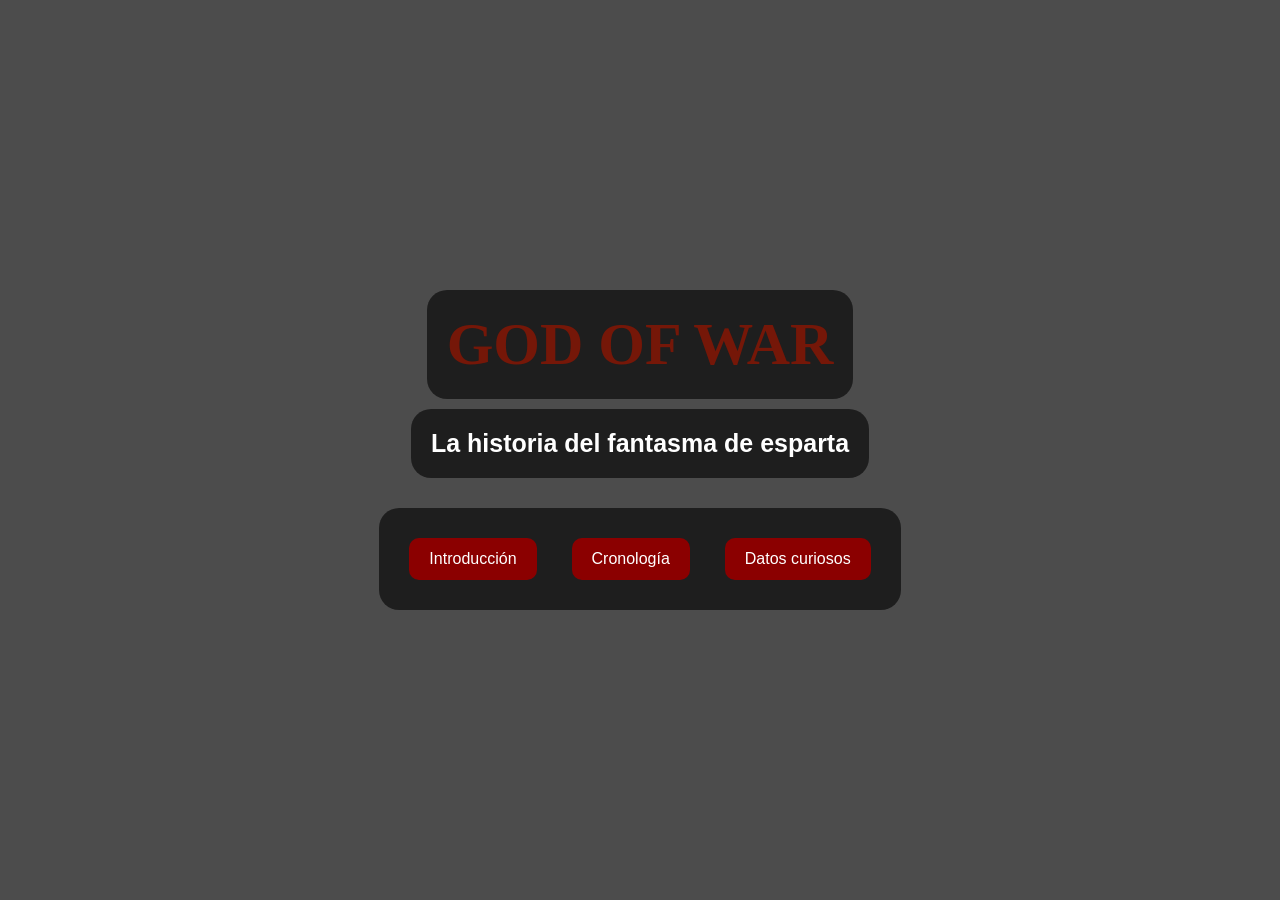
<file: index.html>
<!DOCTYPE html>
<html lang="es">
<head>
    <meta charset="UTF-8">
    <meta name="viewport" content="width=device-width, initial-scale=1.0">
    <title>Mi sitio web</title>

    <!-- LINK para enlazar los Estilos CSS -->
    <link rel="stylesheet" href="style.css">

</head>
<body id="home">

    <!-- Contenido del sitio web visible en el navegador -->
        <h1>GOD OF WAR</h1>
        <h2>La historia del fantasma de esparta</h2>

        <nav>
            <a href="seccion1.html">Introducción</a>
            <a href="seccion2.html">Cronología</a>
            <a href="seccion3.html">Datos curiosos</a>          
        </nav>
    
</body>
</html>
</file>
<file: style.css>
/* ------------------------------------- */
/* Reinicio de los estilos para borrar modificaciones del navegador */
/* ------------------------------------- */

*{
    margin: 0;
    padding: 0;
    box-sizing: border-box;
    font-size: 100%;
}

body{
    font-family: Arial, Helvetica, sans-serif;
    background-color: #111;
    color: white;
}
/* ------------------------------------- */
/* Estilos para el HOME */
/* ------------------------------------- */
#home{
    height: 100vh;
    display: flex;
    flex-direction: column;
    justify-content: center;
    align-items: center;
    background: linear-gradient(rgba(0,0,0,0.7), rgba(0,0,0,0.7)),
    url("https://i.ytimg.com/vi/nZ_TtDrCvo8/hq720.jpg?sqp=-oaymwEhCK4FEIIDSFryq4qpAxMIARUAAAAAGAElAADIQj0AgKJD&rs=AOn4CLBIlG5S0-tfHu4H7OmIvd59HujPog");
    background-size: cover;
    background-position: center;
}
#home h1{
    font-family: Georgia, 'Times New Roman', serif;
}
#home h1,
#home h2,
#home nav{
    background-color: rgba(0,0,0,0.6);
    padding: 20px;
    border-radius: 20px;
}
h1{
    font-family: Arial, Helvetica, sans-serif;
    font-size: 60px;
    text-align: center;
    color: #751708;
    margin-bottom: 10px;
}

h2{
    font-family: Arial, Helvetica, sans-serif;
    font-size: 25px;
    text-align: center;
    margin-bottom: 30px;
}

p{
    font-size: 21px;
}
nav{
    display: flex;
    align-items: center;
    justify-content: center;
}
nav{
    display: flex;
    justify-content: center;
    gap: 15px;
    flex-wrap: wrap;
}
nav a{
    font-family: Arial, Helvetica, sans-serif;
    font-size: 12pt;
    padding: 1% 3%;
    text-decoration: none;
    color: white;
    background-color: red;
    margin: 10px;
    border-radius: 12px;
}
nav a{
    text-decoration: none;
    background-color: #8b0000;
    color: white;
    padding: 12px 20px;
    border-radius: 10px;
    transition: 0.3s;
}
nav a:hover{
    background-color: #c1121f;
    transform: scale(1.05);
}
/* ------------------------------------- */
/* Estilos para las secciones */
/* ------------------------------------- */

main{
    display: grid;
    width: 960px;
    margin: 0 auto;
    grid-template-columns: 1fr;
    grid-template-rows: auto;
}
main{
    width: 90%;
    max-width: 1000px;
    margin: 40px auto;
    background-color: #1b1b1b;
    border-radius: 15px;
    overflow: hidden;
}
header{
    background-color: beige;
    padding: 5%;
}
header{
    background-color: #2a2a2a;
    padding: 40px;
}
nav{
    background-color:  #800000;
    padding: 5%;

}
section{
    padding: 40px;
    border-bottom: 1px solid #333;
}
section{
    font-family: Arial, Helvetica, sans-serif;
    background-color: cornsilk;
    padding: 5%;
}

section h1{
    font-size: 35px;
    margin-bottom: 20px;
    text-align: left;
}
section p,
section li{
    font-size: 18px;
    color: rgb(0, 0, 0);
    line-height: 1.6;
    margin-bottom: 15px;
}
ul{
    margin-left: 20px;
}
section a{
    display: inline-block;
    margin-top: 20px;
    background-color: #8b0000;
    color: white;
    text-decoration: none;
    padding: 12px 20px;
    border-radius: 8px;
}
section a:hover{
    background-color: #c1121f;
}
footer{
    font-family: Arial, Helvetica, sans-serif;
    background-color: burlywood;
    padding: 1%;
    text-align: center;
}
section img{
    width: 100%;
    max-width: 500px;
    height: 300px;
    object-fit: cover;

    display: block;
    margin: 25px auto;

    border-radius: 15px;
    border: 3px solid #751708;

    box-shadow: 0px 0px 15px black;
}
section{
    min-height: 600px;
}
</file>
